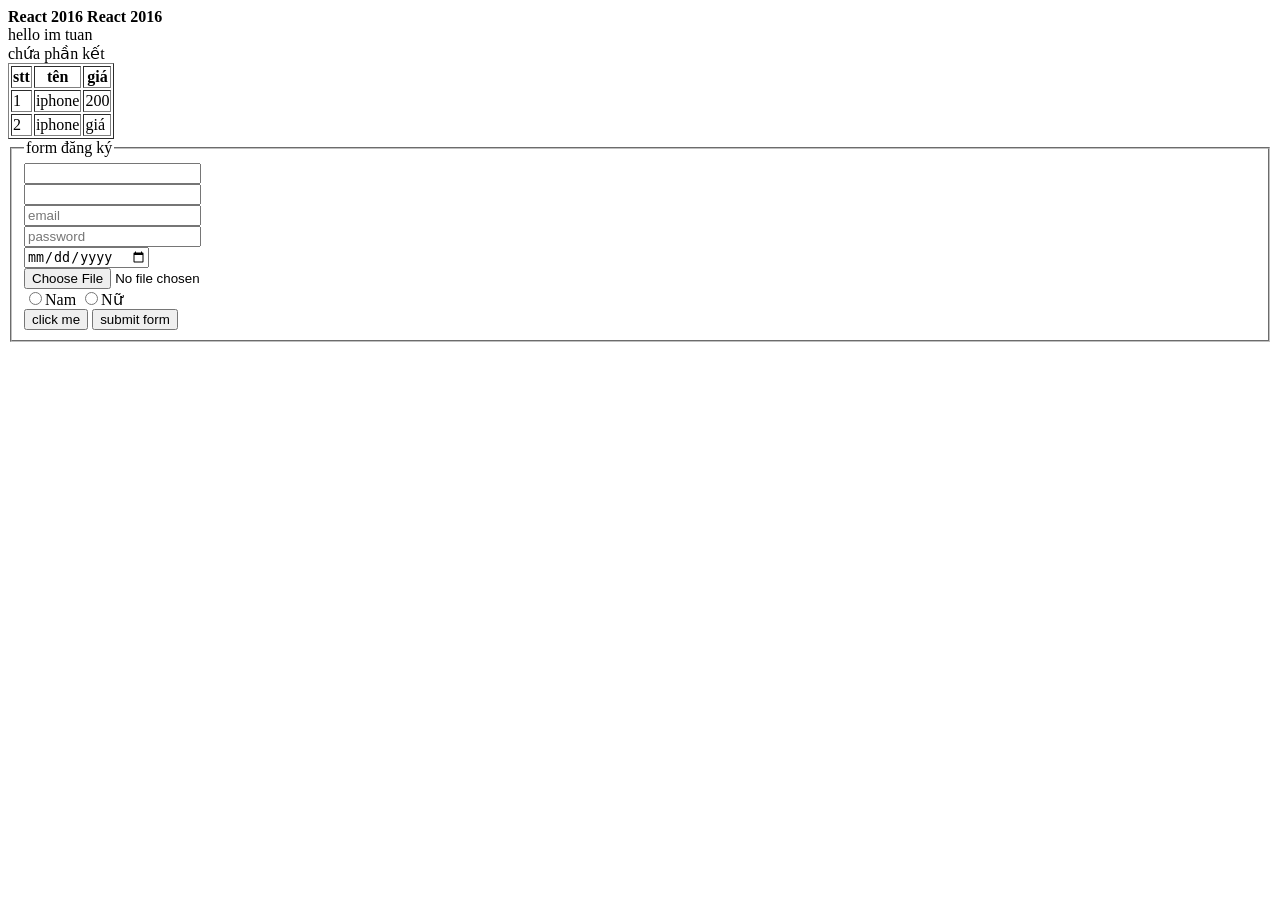
<file: batuan/index.html>
<!DOCTYPE html>
<html lang="en">
<head>
    <meta charset="UTF-8">
    <meta http-equiv="X-UA-Compatible" content="IE=edge">
    <meta name="viewport" content="width=device-width, initial-scale=1.0">
    <title>Document</title>
</head>
<body>
    <!-- bieur diễn tiêu đề -->
    <!-- một số thẻ định dạng văn bản -->
    <b>React 2016</b>
    <strong>React 2016</strong>
    
    <section>hello im tuan</section>
    <!-- liên kết với trang -->

    <!--  -->
    <table border="1px solid black">
        <thead>
            <tr>
                <th>stt</th>
                <th>tên</th>
                <th>giá</th>
            </tr>
        </thead>
        <tbody>
            <tr>
                <td>1</td>
                <td>iphone</td>
                <td>200</td>
            </tr>
            <tr>
                <td>2</td>
                <td>iphone</td>
                <td>giá</td>
            </tr>
        </tbody>
        <tfoot>
            chứa phần kết 
        </tfoot>
    </table>
    <!-- các thẻ liên quan đến form -->
    <fieldset>
        <legend>
            form đăng ký
        </legend>
        <form action="">
            <input type="text"><br>
            <input type="number"><br>
            <input type="email" name="" id="" placeholder="email"><br>
            <input type="password" placeholder="password"><br>
            <input type="date" name="" id=""><br>
            <input type="file" name="" id=""><br>
            <input type="radio" name="gender" id="" value="nam" label="nam">Nam
            <input type="radio" name="gender" id="" value="nu" label="nu">Nữ <br>
            <input type="button" value="click me">
            <input type="submit" value="submit form">
        </form>
    </fieldset>
    
</body>
</html>
</file>
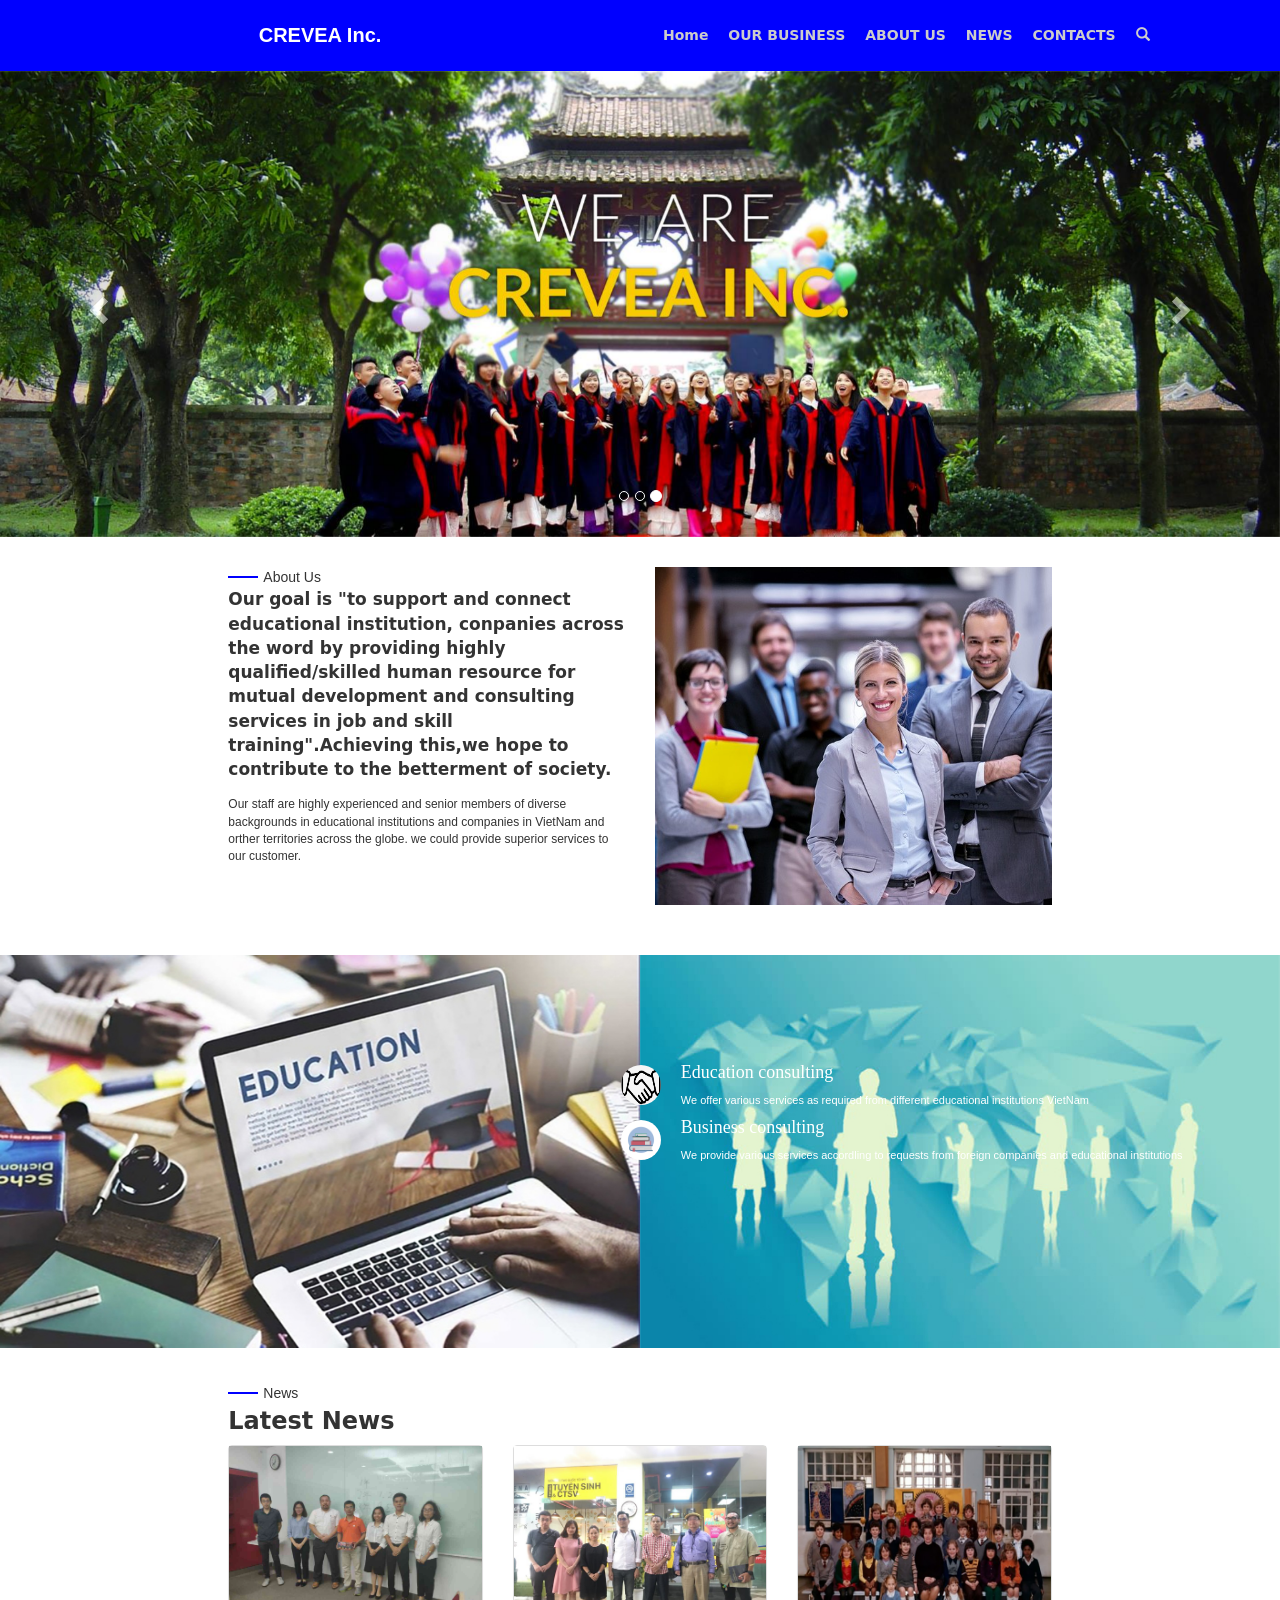
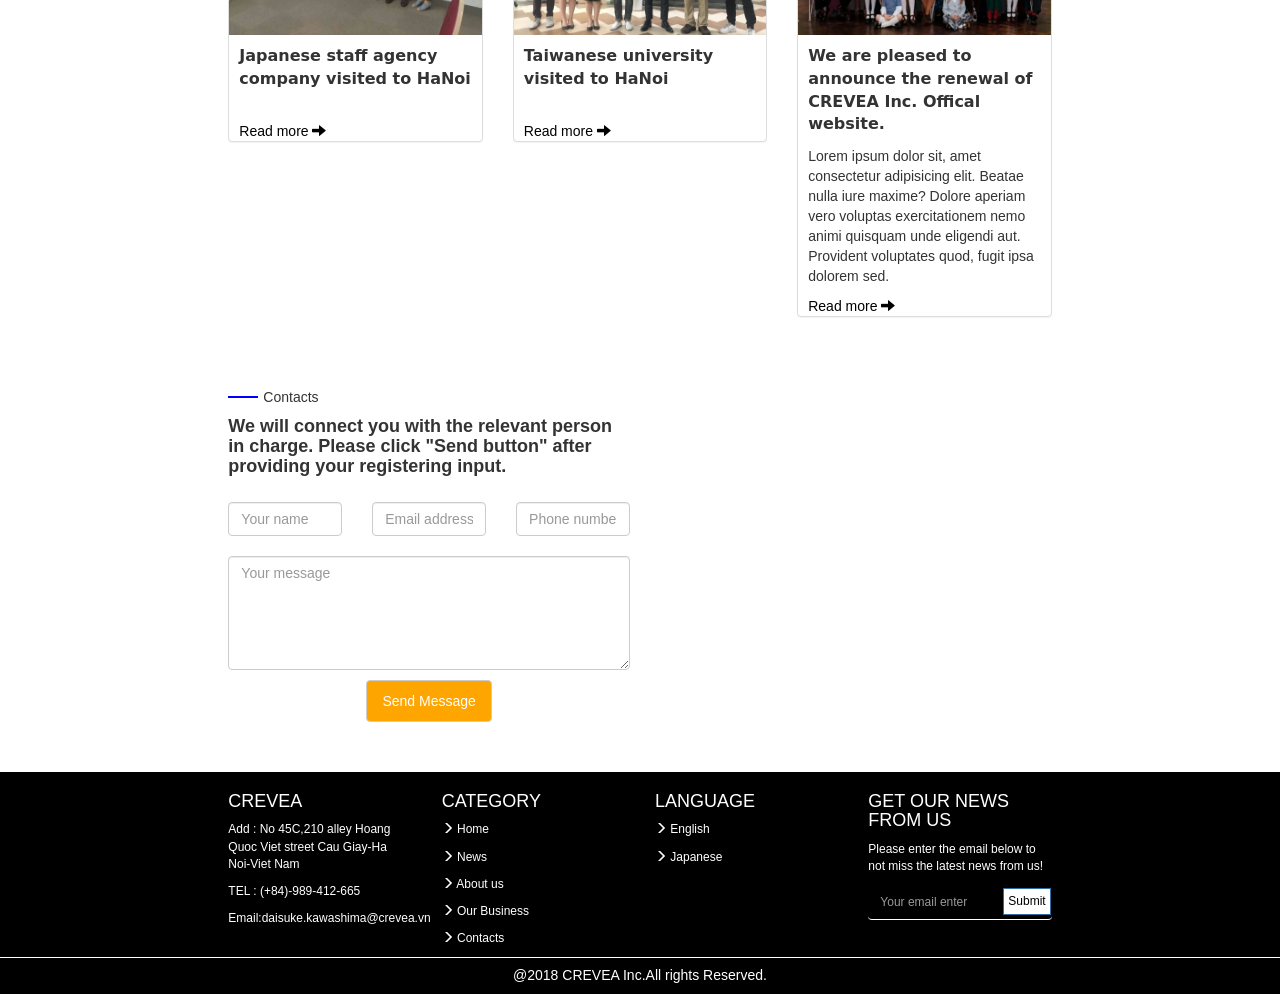
<file: ThanhNam/index.html>
<!DOCTYPE html>
<html lang="">

<head>
    <meta charset="utf-8">
    <meta http-equiv="X-UA-Compatible" content="IE=edge">
    <meta name="viewport" content="width=device-width, initial-scale=1">
    <title>Bai tap giao dien HTML</title>

    <!-- Bootstrap CSS -->
    <link href="https://maxcdn.bootstrapcdn.com/bootstrap/3.3.7/css/bootstrap.min.css" rel="stylesheet">
    <link rel="stylesheet" href="https://cdnjs.cloudflare.com/ajax/libs/font-awesome/4.7.0/css/font-awesome.min.css">
    <link rel="stylesheet" href="css/index.css">
</head>

<body>

    <!--  NAV -->
    <nav class="col-xs-12 col-sm-12 col-md-12 col-lg-12 menu">
        <div class="row">
            <div class="col-xs-12 col-sm-4 col-md-6 col-lg-6 logo">
                <strong>
                    CREVEA Inc.
                </strong>
            </div>

            <div class="col-xs-12 col-sm-8 col-md-6 col-lg-6">
                <div id="toggle-menu">
                    <a href="javascript:void(0);" onclick="myFunction()"><i class="glyphicon glyphicon-align-justify"></i></a>
                </div>
                <div id="main-menu">
                    <ul>
                        <li><a href="">Home</a></li>
                        <li><a href="">OUR BUSINESS</a></li>
                        <li><a href="">ABOUT US</a></li>
                        <li><a href="">NEWS</a></li>
                        <li><a href="">CONTACTS</a></li>
                        <li><a href="" class="sreach"><i class="glyphicon glyphicon-search"></i></a></li>
                    </ul>
                </div>
            </div>
        </div>
        <div class="logo-mobile">
            <strong>
                CREVEA Inc.
            </strong>
        </div>
        <div class="sreach-mobile">
            <a href=""><i class="glyphicon glyphicon-search"></i></a>
        </div>
    </nav>

    <!--  BANNER -->

    <div class="col-xs-12 col-sm-12 col-md-12 col-lg-12 custom-banner">
        <div class="row">
            <div id="carousel-id" class="carousel slide" data-ride="carousel">
                <ol class="carousel-indicators">
                    <li data-target="#carousel-id" data-slide-to="0" class=""></li>
                    <li data-target="#carousel-id" data-slide-to="1" class=""></li>
                    <li data-target="#carousel-id" data-slide-to="2" class="active"></li>
                </ol>
                <div class="carousel-inner">
                    <div class="item">
                        <img src="image/students.jpg" alt="First slide"
                            src="[data-uri]">

                    </div>
                    <div class="item">
                        <img src="image/students.jpg" alt="Second slide"
                            src="[data-uri]">

                    </div>
                    <div class="item active">
                        <img src="image/students.jpg" alt="Third slide"
                            src="[data-uri]">
                    </div>
                </div>
                <a class="left carousel-control" href="#carousel-id" data-slide="prev"><span
                        class="glyphicon glyphicon-chevron-left"></span></a>
                <a class="right carousel-control" href="#carousel-id" data-slide="next"><span
                        class="glyphicon glyphicon-chevron-right"></span></a>
            </div>
        </div>
    </div>


    <!--  ABOUT US -->

    <div class="col-xs-12 col-sm-12 col-md-12 col-lg-12">
        <div class="row">

            <div class="col-xs-2 col-sm-2 col-md-2 col-lg-2">
                <div class="row">

                </div>
            </div>

            <div class="col-xs-8 col-sm-8 col-md-8 col-lg-8 content-about-us">
                <div class="row">

                    <div class="col-xs-12 col-sm-12 col-md-6 col-lg-6 content-about-us-left">
                        <div class="title">
                            <div class="title-gach-ngang">

                            </div>
                            <div class="title-content">
                                About Us
                            </div>
                        </div>
                        <strong>
                            Our goal is "to support and connect educational institution, conpanies across the word by
                            providing highly qualified/skilled human resource for mutual development and consulting
                            services in job and skill training".Achieving this,we hope to contribute to the betterment
                            of society.
                        </strong>
                        <p>
                            Our staff are highly experienced and senior members of diverse backgrounds in educational
                            institutions and companies in VietNam and orther territories across the globe. we could
                            provide superior services to our customer.
                        </p>
                    </div>

                    <div class="col-xs-12 col-sm-12 col-md-6 col-lg-6 content-about-us-right">

                        <img src="image/Business.JPG" class="img-responsive" alt="Image">

                    </div>

                </div>
            </div>

            <div class="col-xs-2 col-sm-2 col-md-2 col-lg-2">
                <div class="row">

                </div>
            </div>

        </div>
    </div>

    <!--  BUSINESS -->

    <div class="col-xs-12 col-sm-12 col-md-12 col-lg-12 content-our-business">
        <div class="row">

            <div class="col-xs-12 col-sm-12 col-md-6 col-lg-6 content-our-business-main">
                <div class="row">
                    <img src="image/Education2.jpg" class="img-responsive" alt="Image">
                </div>
            </div>

            <div class="col-xs-12 col-sm-12 col-md-6 col-lg-6 content-our-business-main">
                <div class="row">
                    <img src="image/Communication.jpg" class="img-responsive" alt="Image">
                </div>
            </div>
            <div class="content-our-business-position">
                <div class="content-our-business-position-son">
                    <img src="image/Handshake.jpg" class="img-responsive" alt="Image">
                    <div class="content-our-business-position-son-1">
                        <h4>Education consulting</h4>
                        <p>
                            We offer various services as required from different educational institutions VietNam
                        </p>
                    </div>
                </div>
                <div class="content-our-business-position-son2">
                    <img src="image/Books.png" class="img-responsive" alt="Image">
                    <div class="content-our-business-position-son2-1">
                        <h4> Business consulting</h4>
                        <p>
                            We provide various services accordling to requests from foreign companies and educational
                            institutions
                        </p>
                    </div>
                </div>
            </div>
        </div>
    </div>

    <!--  NEWS -->

    <div class="col-xs-12 col-sm-12 col-md-12 col-lg-12 content-news">
        <div class="row">

            <div class="col-xs-0 col-sm-2 col-md-2 col-lg-2">
                <div class="row">

                </div>
            </div>

            <div class="col-xs-12 col-sm-8 col-md-8 col-lg-8">
                <div class="row">

                    <div class="col-xs-12 col-sm-12 col-md-12 col-lg-12">
                        <div class="title">
                            <div class="title-gach-ngang">

                            </div>
                            <div class="title-content">
                                News
                            </div>
                        </div>
                        <h3>
                            Latest News
                        </h3>
                    </div>

                    <div class="col-xs-12 col-sm-4 col-md-4 col-lg-4 content-latest-news">

                        <div class="panel panel-default">
                            <div class="panel-body">
                                <img src="image/News 2.jpg" class="img-responsive" alt="Image">
                                <strong>
                                    Japanese staff agency company visited to HaNoi
                                </strong>
                                <br>
                                <a href="#">Read more <i class="glyphicon glyphicon-arrow-right"></i></a>
                            </div>
                        </div>

                    </div>

                    <div class="col-xs-12 col-sm-4 col-md-4 col-lg-4 content-latest-news">

                        <div class="panel panel-default">
                            <div class="panel-body">
                                <img src="image/News 1.jpg" class="img-responsive" alt="Image">
                                <strong>
                                    Taiwanese university visited to HaNoi
                                </strong>
                                <br>
                                <a href="#">Read more <i class="glyphicon glyphicon-arrow-right"></i></a>
                            </div>
                        </div>

                    </div>

                    <div class="col-xs-12 col-sm-4 col-md-4 col-lg-4 content-latest-news">

                        <div class="panel panel-default">
                            <div class="panel-body">
                                <img src="image/Class.jpg" class="img-responsive" alt="Image">
                                <strong>
                                    We are pleased to announce the renewal of CREVEA Inc. Offical website.
                                </strong>
                                <p>
                                    Lorem ipsum dolor sit, amet consectetur adipisicing elit. Beatae nulla iure maxime?
                                    Dolore
                                    aperiam vero voluptas exercitationem nemo animi quisquam unde eligendi aut.
                                    Provident
                                    voluptates quod, fugit ipsa dolorem sed.
                                </p>
                                <a href="#">Read more <i class="glyphicon glyphicon-arrow-right"></i></a>
                            </div>
                        </div>

                    </div>

                </div>
            </div>

            <div class="col-xs-0 col-sm-2 col-md-2 col-lg-2">
                <div class="row">

                </div>
            </div>

        </div>
    </div>

    <!--  CONTACTS -->

    <div class="col-xs-12 col-sm-12 col-md-12 col-lg-12 contacts">
        <div class="row">

            <div class="col-xs-0 col-sm-2 col-md-2 col-lg-2">

            </div>

            <div class="col-xs-12 col-sm-8 col-md-8 col-lg-8">

                <div class="col-xs-12 col-sm-6 col-md-6 col-lg-6">
                    <div class="row contacts-left">
                        <div class="title">
                            <div class="title-gach-ngang">

                            </div>
                            <div class="title-content">
                                Contacts
                            </div>
                        </div>
                        <h4>
                            We will connect you with the relevant person in charge. Please click "Send button" after
                            providing your registering input.
                        </h4>
                        <div class="row">

                            <div class="col-xs-12 col-sm-12 col-md-12 col-lg-4">
                                <input type="text" name="" id="input" class="form-control" value="" required="required"
                                    pattern="" title="" placeholder="Your name">
                            </div>
                            <div class="col-xs-12 col-sm-12 col-md-12 col-lg-4">
                                <input type="email" name="" id="input" class="form-control" value="" required="required"
                                    pattern="" title="" placeholder="Email address">
                            </div>
                            <div class="col-xs-12 col-sm-12 col-md-12 col-lg-4">
                                <input type="text" name="" id="input" class="form-control" value="" required="required"
                                    pattern="" title="" placeholder="Phone number">
                            </div>


                            <div class="col-xs-12 col-sm-12 col-md-12 col-lg-12">

                                <textarea name="" id="input" class="form-control" rows="5" required="required"
                                    placeholder="Your message"></textarea>

                            </div>

                            <div class="col-xs-12 col-sm-12 col-md-12 col-lg-12 contacts-button">

                                <button type="submit" class="btn btn-default">Send Message</button>

                            </div>
                        </div>
                    </div>
                </div>

                <div class="col-xs-12 col-sm-6 col-md-6 col-lg-6">
                    <div class="row  contacts-right">
                        <iframe
                            src="https://www.google.com/maps/embed?pb=!1m14!1m12!1m3!1d3729.2647241521563!2d106.55391581440385!3d20.821014000214895!2m3!1f0!2f0!3f0!3m2!1i1024!2i768!4f13.1!5e0!3m2!1svi!2s!4v1627020361471!5m2!1svi!2s"
                            width="100%" style="border:0;" allowfullscreen="" loading="lazy">
                        </iframe>
                    </div>
                </div>

            </div>

            <div class="col-xs-0 col-sm-2 col-md-2 col-lg-2">

            </div>

        </div>
    </div>

    <!--  FOOOTER -->

    <footer class="col-xs-12 col-sm-12 col-md-12 col-lg-12">
        <div class="row">

            <div class="col-xs-0 col-sm-2 col-md-2 col-lg-2">

            </div>

            <div class="col-xs-12 col-sm-8 col-md-8 col-lg-8 top-footer">
                <div class="row">

                    <div class="col-xs-12 col-sm-12 col-md-12 col-lg-3">
                        <h4>
                            Crevea
                        </h4>
                        <ul>
                            <li>
                                Add : No 45C,210 alley Hoang Quoc Viet street Cau Giay-Ha Noi-Viet Nam
                            </li>
                            <li>
                                TEL : (+84)-989-412-665
                            </li>
                            <li>
                                Email:daisuke.kawashima@crevea.vn
                            </li>
                        </ul>
                    </div>
                    <div class="col-xs-12 col-sm-12 col-md-12 col-lg-3">
                        <h4>
                            Category
                        </h4>
                        <ul>
                            <li><a href=""><i class="glyphicon glyphicon-menu-right"></i> Home</a></li>
                            <li><a href=""><i class="glyphicon glyphicon-menu-right"></i> News</a></li>
                            <li><a href=""><i class="glyphicon glyphicon-menu-right"></i> About us</a></li>
                            <li><a href=""><i class="glyphicon glyphicon-menu-right"></i> Our Business</a></li>
                            <li><a href=""><i class="glyphicon glyphicon-menu-right"></i> Contacts</a></li>
                        </ul>
                    </div>
                    <div class="col-xs-12 col-sm-12 col-md-12 col-lg-3">
                        <h4>
                            Language
                        </h4>
                        <ul>
                            <li><a href=""><i class="glyphicon glyphicon-menu-right"></i> English</a></li>
                            <li><a href=""><i class="glyphicon glyphicon-menu-right"></i> Japanese</a></li>
                        </ul>
                    </div>
                    <div class="col-xs-12 col-sm-12 col-md-12 col-lg-3">
                        <h4>
                            Get our news from us
                        </h4>
                        <p>
                            Please enter the email below to not miss the latest news from us!
                        </p>
                        <div class="footer-contact-email">
                            <input type="email" name="" id="input" class="form-control" value="" required="required"
                            title="" placeholder="Your email enter">
                            
                            <button type="submit" class="btn btn-primary">Submit</button>
                            
                        </div>
                    </div>

                </div>
            </div>

            <div class="col-xs-0 col-sm-2 col-md-2 col-lg-2">

            </div>


        </div>

        <div class="row">

            <div class="col-xs-12 col-sm-12 col-md-12 col-lg-12 align-footer">

            </div>

        </div>

        <div class="col-xs-12 col-sm-12 col-md-12 col-lg-12 latest-footer">
            <h5>
                @2018 CREVEA Inc.All rights Reserved.
            </h5>
        </div>


    </footer>
    

    <script>
        function myFunction() {
          var x = document.getElementById("main-menu");
          if (x.style.display === "block") {
            x.style.display = "none";
          } else {
            x.style.display = "block";
          }
        }
    </script>
    <!-- jQuery -->
    <script src="https://ajax.googleapis.com/ajax/libs/jquery/1.12.4/jquery.min.js"></script>
    <!-- Bootstrap JavaScript -->
    <script src="https://maxcdn.bootstrapcdn.com/bootstrap/3.3.7/js/bootstrap.min.js"></script>


</body>

</html>
</file>
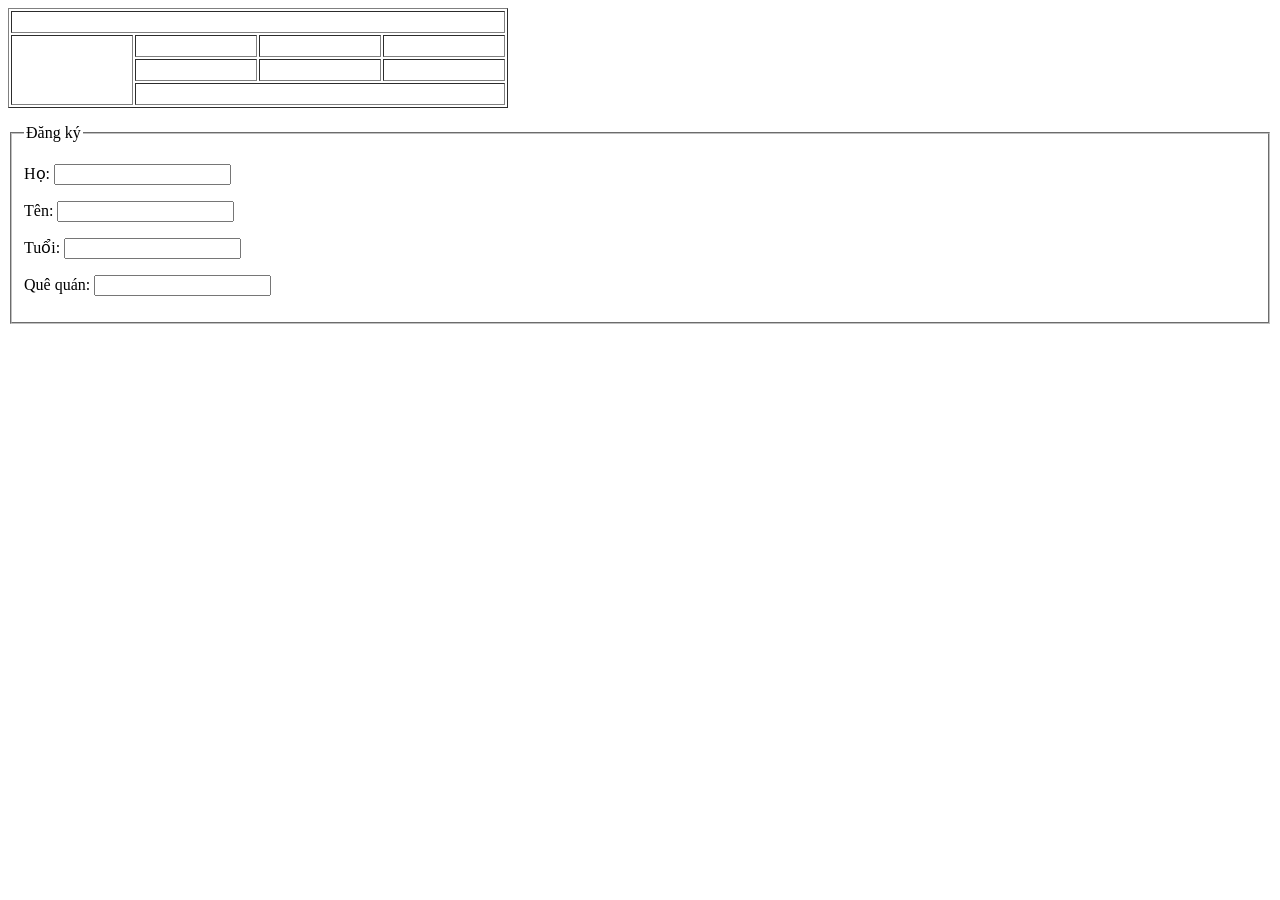
<file: dang-nguyen/12-07-2021/index.html>
<!DOCTYPE html>
<html lang="en">
<head>
    <meta charset="UTF-8">
    <meta http-equiv="X-UA-Compatible" content="IE=edge">
    <meta name="viewport" content="width=device-width, initial-scale=1.0">
    <title>React2016</title>
</head>
<body>
    <table border="1" width="500px" height="100px" >
        <tr>
            <td colspan="4"></td>
        </tr>        
        <tr>
            <td rowspan="3"></td>
            <td></td>
            <td></td>
            <td></td>                        
        </tr>
        <tr>
            <td></td>
            <td></td>
            <td></td>               
        </tr>
        <tr>
             <td colspan="3"></td>                              
        </tr>       
     
    </table>
    <p></p>
    <fieldset >
        <legend>Đăng ký</legend>
        <form>
            <p>Họ: <input type="text" name="ho"></p>
            <p>Tên: <input type="text" name="ten"></p>
            <p>Tuổi: <input type="number" name="tuoi"></p>
            <p>Quê quán: <input type="text" name="quequan"></p> 
        </form>           
    </fieldset>
</body>
</html>
</file>
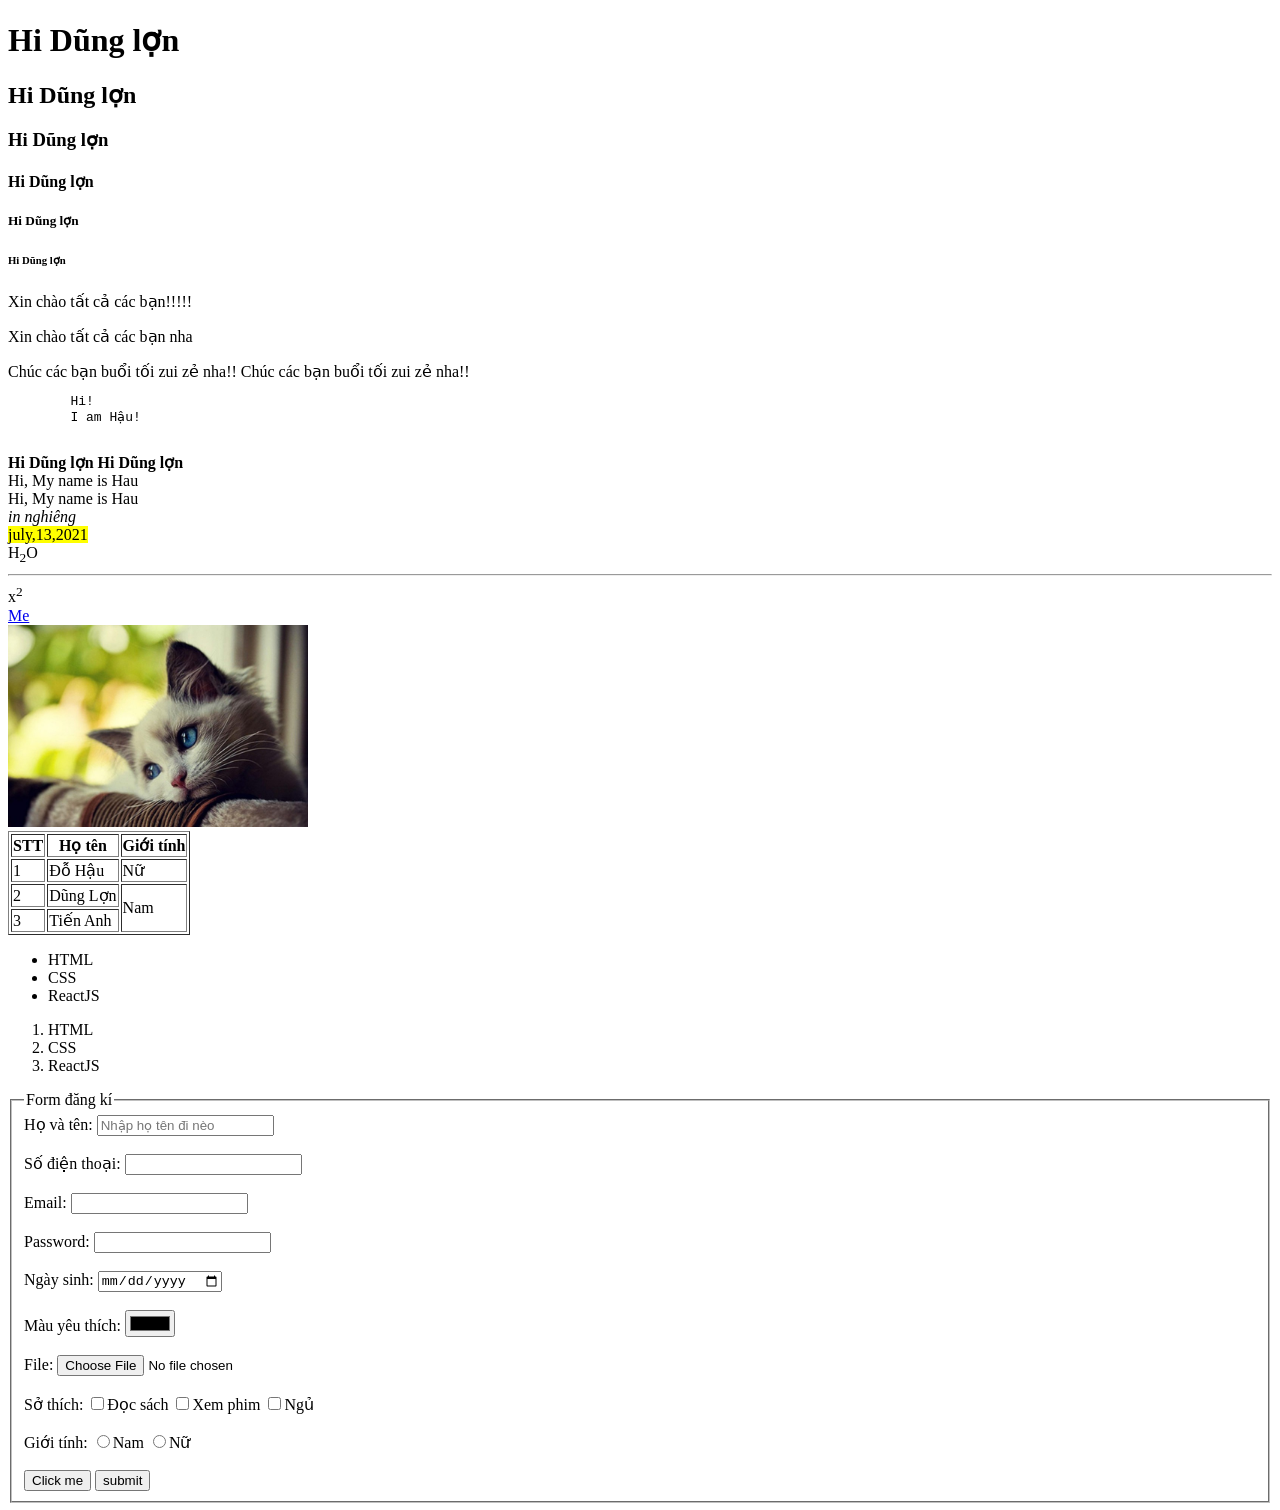
<file: do-hau/13-07-2021/index.html>
<!DOCTYPE html>
<html lang="en">
<head>
    <meta charset="UTF-8">
    <meta http-equiv="X-UA-Compatible" content="IE=edge">
    <meta name="viewport" content="width=device-width, initial-scale=1.0">
    <title>13-07-2021</title>
</head>
<body>
    <!-- biểu diễn tiêu đề: Hỗ trợ cho SEO -->
        <h1>Hi Dũng lợn</h1>
        <h2>Hi Dũng lợn</h2>
        <h3>Hi Dũng lợn</h3>
        <h4>Hi Dũng lợn</h4>
        <h5>Hi Dũng lợn</h5>
        <h6>Hi Dũng lợn</h6>

    <!-- các thẻ về văn bản -->
    
    <p>Xin chào tất cả các bạn!!!!!</p> <p>Xin chào tất cả các bạn nha</p>
    <span>Chúc các bạn buổi tối zui zẻ nha!!</span> <span>Chúc các bạn buổi tối zui zẻ nha!!</span>

    <pre>
        Hi!
        I am Hậu!
    </pre>

    <!-- Một số thẻ định dạng văn bản -->

        <b>Hi Dũng lợn</b>

        <strong>Hi Dũng lợn</strong> <!--ưu tiên -->

        <section>Hi, My name is Hau</section>
        <div>Hi, My name is Hau</div>   <!--ưu tiên -->

        <i>in nghiêng</i>
        <br>
        <mark>july,13,2021</mark>
        <br>
        H<sub>2</sub>O
        <hr>
        x<sup>2</sup>

    <!-- Liên kêt với trang -->

        <link rel="stylesheet" href="https://www.facebook.com/profile.php?id=100013370045921">
        <br>
        <a href="https://www.facebook.com/profile.php?id=100013370045921">Me</a>
        <br><img src="./meo.jpg" alt="Cat" width="300px" height="">
    
    <!-- Bảng -->
        <table>
            <thead></thead> <!--chứa tiêu đề cột-->
            <tbody></tbody> <!--Chứa nội dung-->
            <!-- <tfoot></tfoot> chứa kết quả -->
        </table>
        <table border="1">
            <tr>
                <th>STT</th>
                <th>Họ tên</th>
                <th>Giới tính</th>
            </tr>
            <tr>
                <td>1</td>
                <td>Đỗ Hậu</td>
                <td>Nữ</td>
            </tr>
            <tr>
                <td>2</td>
                <td>Dũng Lợn</td>
                <td rowspan="2">Nam</td>
            </tr>
            <tr>
                <td>3</td>
                <td>Tiến Anh</td>
            </tr>
        </table>
    <!--Các thẻ hiển thị list-->
        <ul>
            <li>HTML</li>
            <li>CSS</li>
            <li>ReactJS</li>
        </ul>

        <ol>
            <li>HTML</li>
            <li>CSS</li>
            <li>ReactJS</li>
        </ol>
    <!--Các thẻ liên quan đến form-->
         
         <fieldset>
             <legend>Form đăng kí</legend>
         
         <form action="">
             <label>Họ và tên: </label><input type="text" placeholder="Nhập họ tên đi nèo">
             <br><br>
             <label>Số điện thoại: </label><input type="number">
             <br><br>
             <label>Email: </label><input type="email">
             <br><br>
             <label>Password: </label><input type="password">
             <br><br>
             <label>Ngày sinh: </label><input type="date">
             <br><br>
             <label>Màu yêu thích: </label><input type="color">
             <br><br>
             <label>File: </label><input type="file">
             <br><br>
             <label>Sở thích: </label>
             <input type="checkbox" value="Đọc sách">Đọc sách
             <input type="checkbox" value="Xem phim">Xem phim
             <input type="checkbox" value="Ngủ">Ngủ
             <br><br>
             <label>Giới tính: </label>
             <input type="radio" name="gender" value="Nam">Nam
             <input type="radio" name="gender" value="Nữ">Nữ
             <br><br>
             <input type="button" value="Click me">
             <input type="submit" value="submit">



         </form>
        </fieldset>


</body>
</html>
</file>
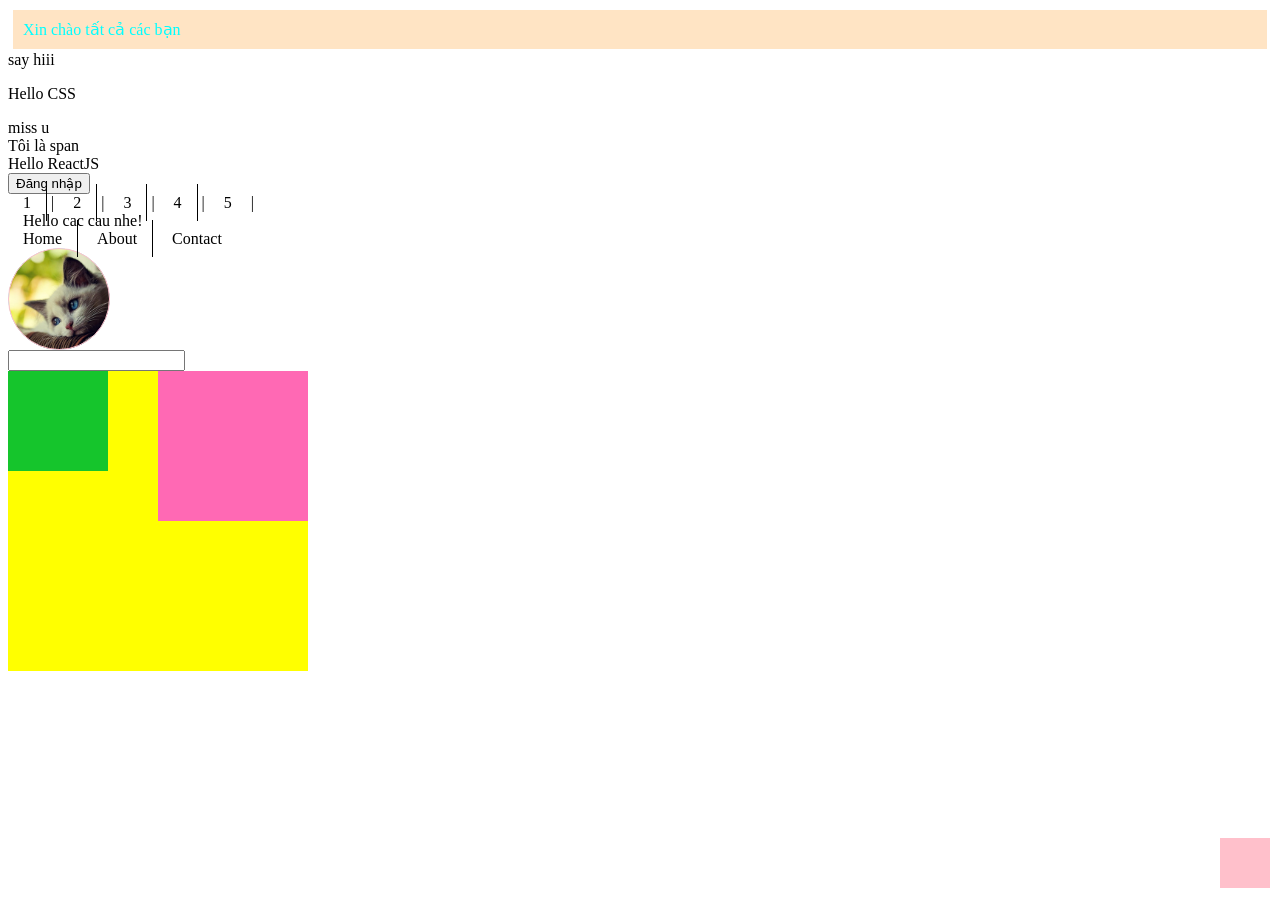
<file: do-hau/18-07-2021/index.html>
<!DOCTYPE html>
<html lang="en">
<head>
    <meta charset="UTF-8">
    <meta http-equiv="X-UA-Compatible" content="IE=edge">
    <meta name="viewport" content="width=device-width, initial-scale=1.0">
    <title>html</title>
    <link rel="stylesheet" href="./index.css">
    
</head>
<body>
    <!--cach 1: dùng thuộc tính của tag html - style inline-->
    <!--cách 2: internal style: viết style trong file html-->
    <!--cách 3: external style: Tạo file css riêng và nhúng vào file html-->

    <p class="custom-color">Xin chào tất cả các bạn</p>

    <section>
        <span class="custom-hover">say hiii</span>
    </section>

    <p>
        <span id="colorOrange">Hello CSS</span>
    </p>

    <div>
        <section>
            <span>miss u</span>
        </section>
    </div>

    <div>
        <span>Tôi là span</span>
        <section>
            <span>Hello ReactJS</span>
        </section>
    </div>
    <button class="custom-focus-button">Đăng nhập</button>
    
    <div class="container">
        <span>1</span> |
        <span>2</span> |
        <span>3</span> |
        <span>4</span> |
        <span>5</span> |
    </div>

    <div class="container">
        <span class="custom-color-sp" id="colorRed">Hello cac cau nhe!</span>
    </div>

    <div class="container">
        <span>Home</span>
        <span>About</span>
        <span>Contact</span>
    </div>

    <div class="custom-avatar">
        <!-- img here -->
    </div>
    <input type="text" class="custom-" id="" >

    <div class="custom-position">
       <div class="item-1"></div>
       <div class="item-2"></div>

    </div>

    <div class="customFixed">
        
     </div>


     <div class="custom-animation">
         
     </div>

</body>
</html>
</file>
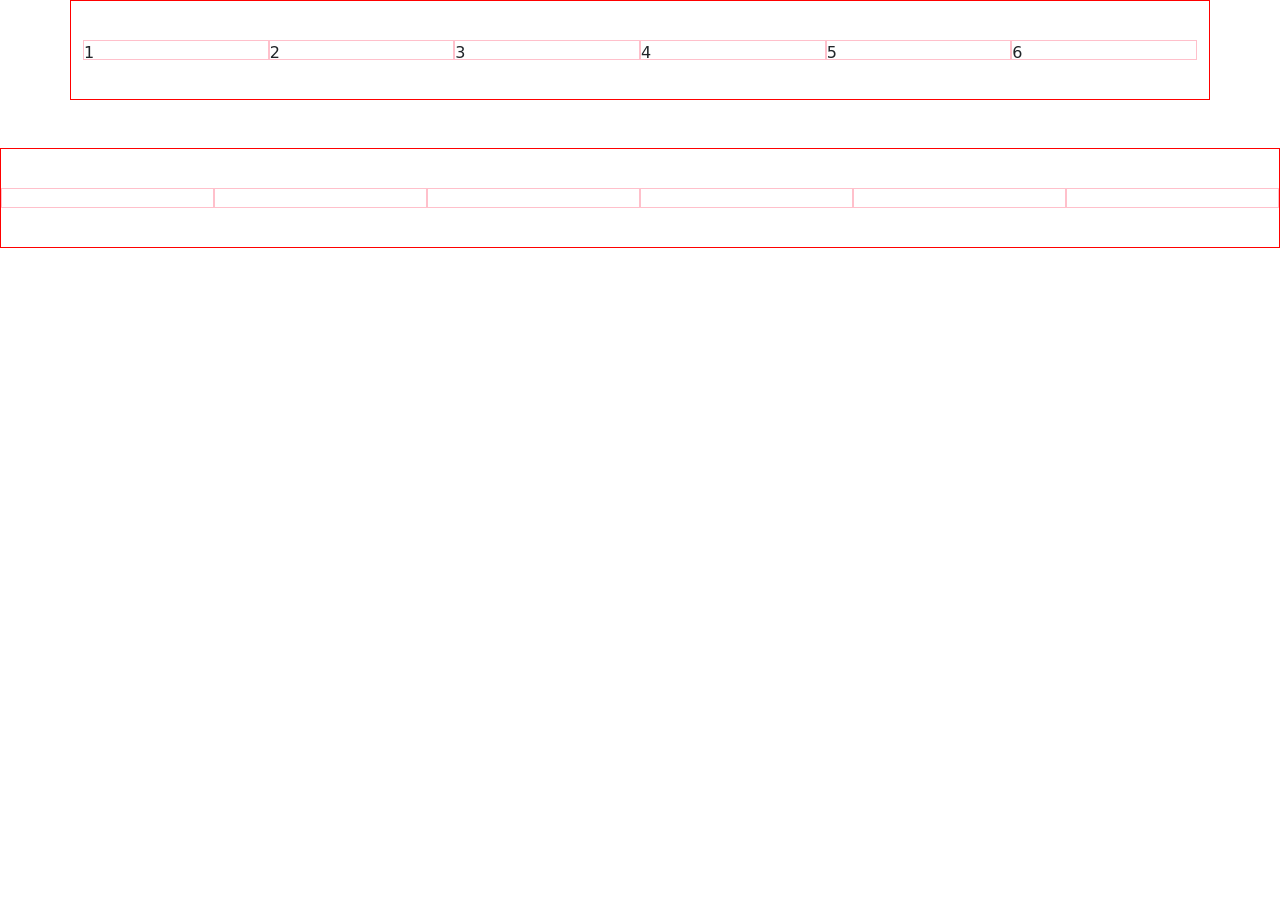
<file: do-hau/19-07-2021/index.html>
<!DOCTYPE html>
<html lang="en">
<head>
    <meta charset="UTF-8">
    <meta http-equiv="X-UA-Compatible" content="IE=edge">
    <meta name="viewport" content="width=device-width, initial-scale=1.0">
    <title>Document</title>
    <link href="https://cdn.jsdelivr.net/npm/bootstrap@5.0.2/dist/css/bootstrap.min.css" rel="stylesheet" integrity="sha384-EVSTQN3/azprG1Anm3QDgpJLIm9Nao0Yz1ztcQTwFspd3yD65VohhpuuCOmLASjC" crossorigin="anonymous">
    <link rel="stylesheet" href="./index.css">
</head>
<body>
    
    <div class="container">
        <div class="item-1 custom-border-pink">1</div>
        <div class="item-2 custom-border-pink">2</div>
        <div class="item-3 custom-border-pink">3</div>
        <div class="item-4 custom-border-pink">4</div>
        <div class="item-5 custom-border-pink">5</div>
        <div class="item-6 custom-border-pink">6</div>
    
    </div>
    <br><br>
    <div class="container-1">
        <div class="item-1 custom-border-pink"></div>
        <div class="item-2 custom-border-pink"></div>
        <div class="item-3 custom-border-pink"></div>
        <div class="item-4 custom-border-pink"></div>
        <div class="item-5 custom-border-pink"></div>
        <div class="item-6 custom-border-pink"></div>
    
    </div>


    <script src="https://cdn.jsdelivr.net/npm/bootstrap@5.0.2/dist/js/bootstrap.bundle.min.js" integrity="sha384-MrcW6ZMFYlzcLA8Nl+NtUVF0sA7MsXsP1UyJoMp4YLEuNSfAP+JcXn/tWtIaxVXM" crossorigin="anonymous"></script>
    
</body>
</html>
</file>
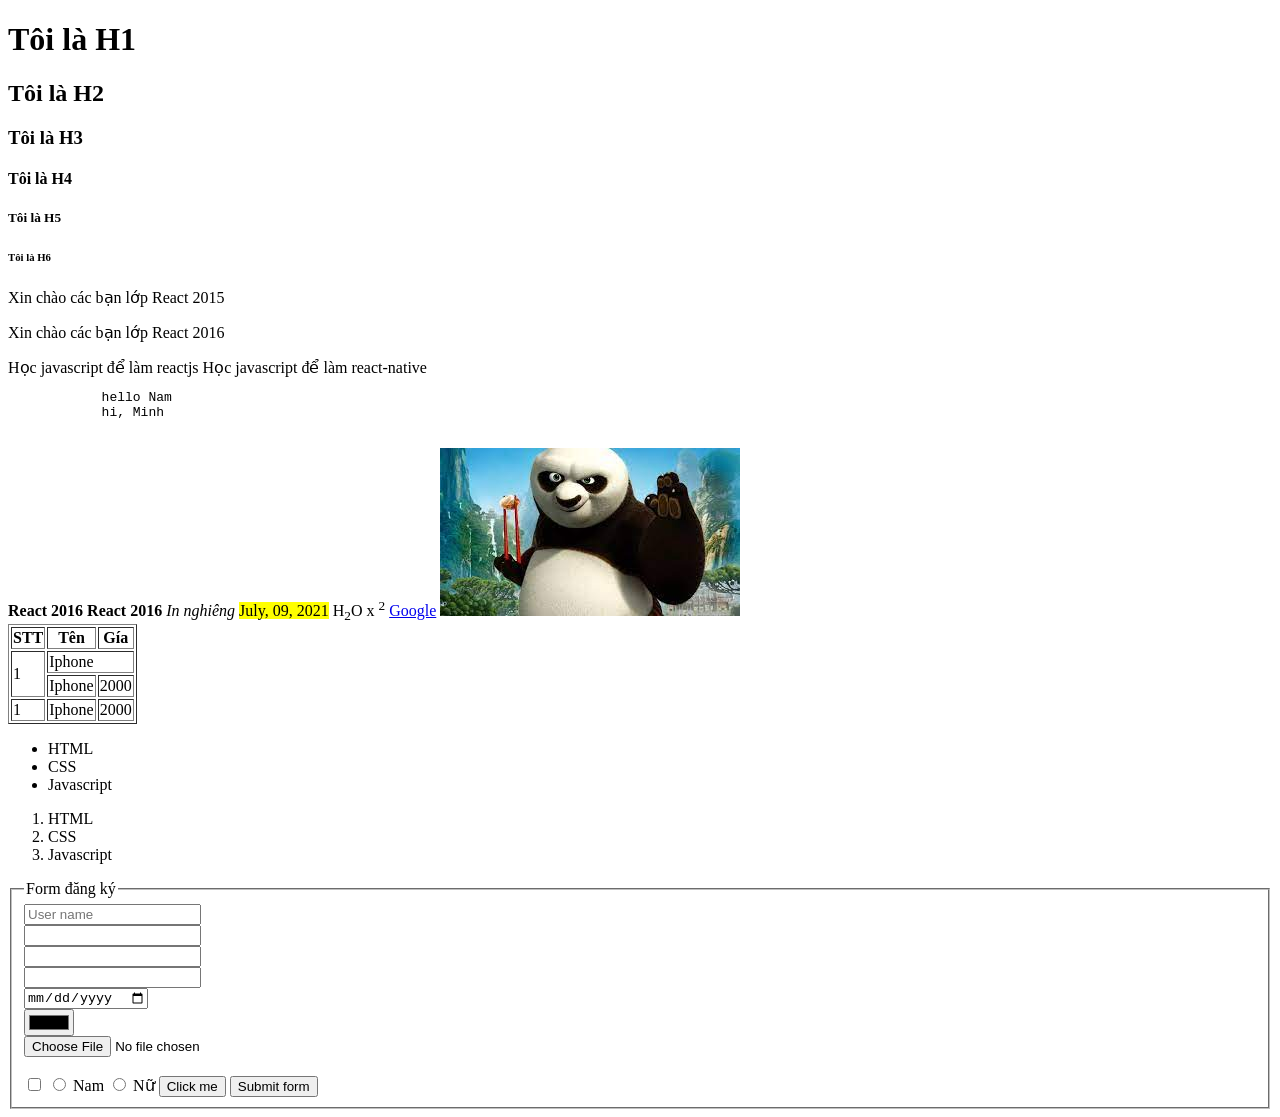
<file: GV-binh/13-07-2021/index.html>
<!DOCTYPE html>
<html lang="en">
<head>
    <meta charset="UTF-8">
    <meta http-equiv="X-UA-Compatible" content="IE=edge">
    <meta name="viewport" content="width=device-width, initial-scale=1.0">
    <title>React 2016</title>

    <link rel="stylesheet" href="">
</head>
<body>

    <!-- Biểu diễn Tiêu đề -->
    <!-- Hỗ trợ tốt cho SEO -->
       <h1>Tôi là H1</h1>
       <h2>Tôi là H2</h2>
       <h3>Tôi là H3</h3>
       <h4>Tôi là H4</h4>
       <h5>Tôi là H5</h5>
       <h6>Tôi là H6</h6>

    <!-- Các thẻ về văn bản -->
        <p>Xin chào các bạn 
        lớp React 2015</p>
        
        <p>Xin chào các bạn lớp React 2016</p>
        <span>Học javascript để làm reactjs</span> <span>Học javascript để làm react-native</span>
        <pre>
            hello Nam
            hi, Minh
        </pre>
    <!-- Một sô thẻ dùng để định dạng văn bản -->
        <b> React 2016</b>
        <strong>React 2016</strong>
        <i>In nghiêng</i>
        <mark>July, 09, 2021</mark>
         H<sub>2</sub>O
         x <sup>2</sup>

    <!-- Liên kết với trang -->
        <a href="https://google.com.vn">Google</a>

    <!-- Các thẻ để trình diễn ảnh -->
    <img src="./panda.jpg" alt="Panda" width="300px" height="">

    <!-- Bảng -->
        <table border="1">
            <thead>
                <tr>
                    <th>STT</th>
                    <th>Tên</th>
                    <th>Gía</th>
                </tr>
            </thead>
            <tbody>
                <tr>
                    <td rowspan="2">1</td>
                    <td colspan="2">Iphone</td>
                </tr>
                <tr>
                    <td>Iphone</td>
                    <td>2000</td>
                </tr>
                <tr>
                    <td>1</td>
                    <td>Iphone</td>
                    <td>2000</td>
                </tr>
            </tbody>
        </table>

        <!-- Các thẻ hiển thị list -->
        <ul>
            <li>HTML</li>
            <li>CSS</li>
            <li>Javascript</li>
        </ul>

        <ol>
            <li>HTML</li>
            <li>CSS</li>
            <li>Javascript</li>
        </ol>

        <!--Các thẻ liên quan đến form -->

        <fieldset>
            <legend>Form đăng ký</legend>
            <form >
                <input type="text" placeholder="User name"> <br>
                <input type="number"> <br>
                <input type="email" > <br>
                <input type="password"> <br>
                <input type="date"> <br>
                <input type="color"> <br>
                <input type="file" > <br>

                <input type="hidden" value=""> <br>

               <input type="checkbox" name="" id="">
               <input type="radio" name="gender" id="" value="Nam" label="Nam" > Nam
               <input type="radio" name="gender" id="" value="Nữ" label="Nữ"> Nữ
               <input type="button" value="Click me">
               <input type="submit" value="Submit form">
            </form>
        </fieldset>
       
</body>
</html>
</file>
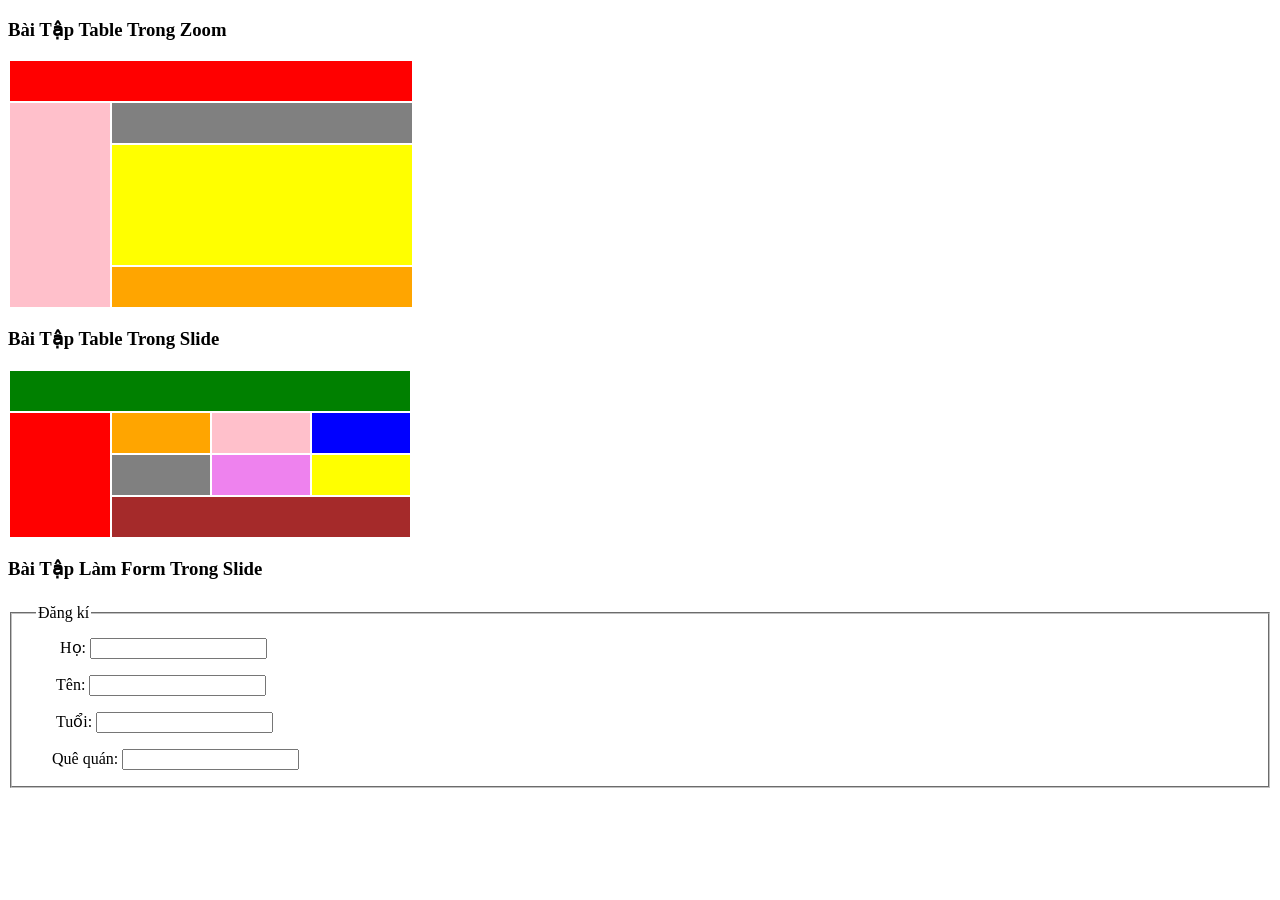
<file: ngoc-sang/homework-tableForm-first/index.html>
<!DOCTYPE html>
<html lang="en">
<head>
  <meta charset="UTF-8">
  <meta http-equiv="X-UA-Compatible" content="IE=edge">
  <meta name="viewport" content="width=device-width, initial-scale=1.0">
  <title>HomeWork Table HTML </title>
</head>
<body>
  <table spacing="0"  cellpadding="0" >
    <h3>Bài Tập Table Trong Zoom </h3>
    <thead>
      <tr>
        <th colspan="2" rowspan="" bgcolor="red" width="400px" height="40px"> </th>
      </tr>
    </thead>
    <tbody>
      <tr>
        <td rowspan="3" bgcolor="pink" width="100px" height="200px"> </td>
        <td bgcolor="grey" width="300px" height="40px"> </td>
      </tr>
      <tr>
        <td bgcolor="yellow" width="300px" height="120px"> </td>
      </tr>
      <tr>
        <td bgcolor="orange" width="300px" height="40px"> </td>
      </tr>
    </tbody>
  </table>
<!-- -------------------------------------------------------------------------------------------- -->
  <table spacing="0" cellpadding="0">
    <h3>Bài Tập Table Trong Slide </h3>
    <thead>
      <tr>
        <th colspan="4" bgcolor="green" width=" 400px" height="40px"> </th>
      </tr>
    </thead>
    <tbody>
      <tr>
        <td rowspan="3" colspan="" bgcolor="red" width="100px" height="120px"></td>
        <td rowspan="" colspan="" bgcolor="orange" width="px" height="40px"></td>
        <td rowspan="" colspan="" bgcolor="pink" width="px" height="40px"></td>
        <td rowspan="" colspan="" bgcolor="blue" width="px" height="40px"></td>
      </tr>
      <tr>
        <td rowspan="" colspan="" bgcolor="gray" width=" px" height="40px"></td>
        <td rowspan="" colspan="" bgcolor="violet" width="px" height="px"></td>
        <td rowspan="" colspan="" bgcolor="yellow" width="px" height="px"></td>
      </tr>
      <tr>
        <td rowspan="" colspan="3" bgcolor="brown" width="px" height="40px"></td>
      </tr>

    </tbody>
  </table>

<!-- -------------------------------------------------------------------------------------------- -->
  <form action="">
    <h3> Bài Tập Làm Form Trong Slide </h3>
    <fieldset style="padding: 8px 24px; margin-top: 24px;">
      <legend>
        Đăng kí
      </legend>
      <div style="padding: 8px 24px;">
        <label for="" > Họ: </label>
        <input type="text"><br>
      </div>
      
      <div style="padding: 8px 20px;">
        <label for="">Tên: </label>
        <input type="text"><br>
      </div>
      
      <div style="padding: 8px 20px;">
        <label for=""> Tuổi: </label>
        <input type="number"><br>
      </div>
      
      <div style="padding: 8px 16px;">
        <label for=""> Quê quán: </label>
        <input type="text"><br>
      </div>
    </fieldset>
  </form>


</body>
</html>
</file>
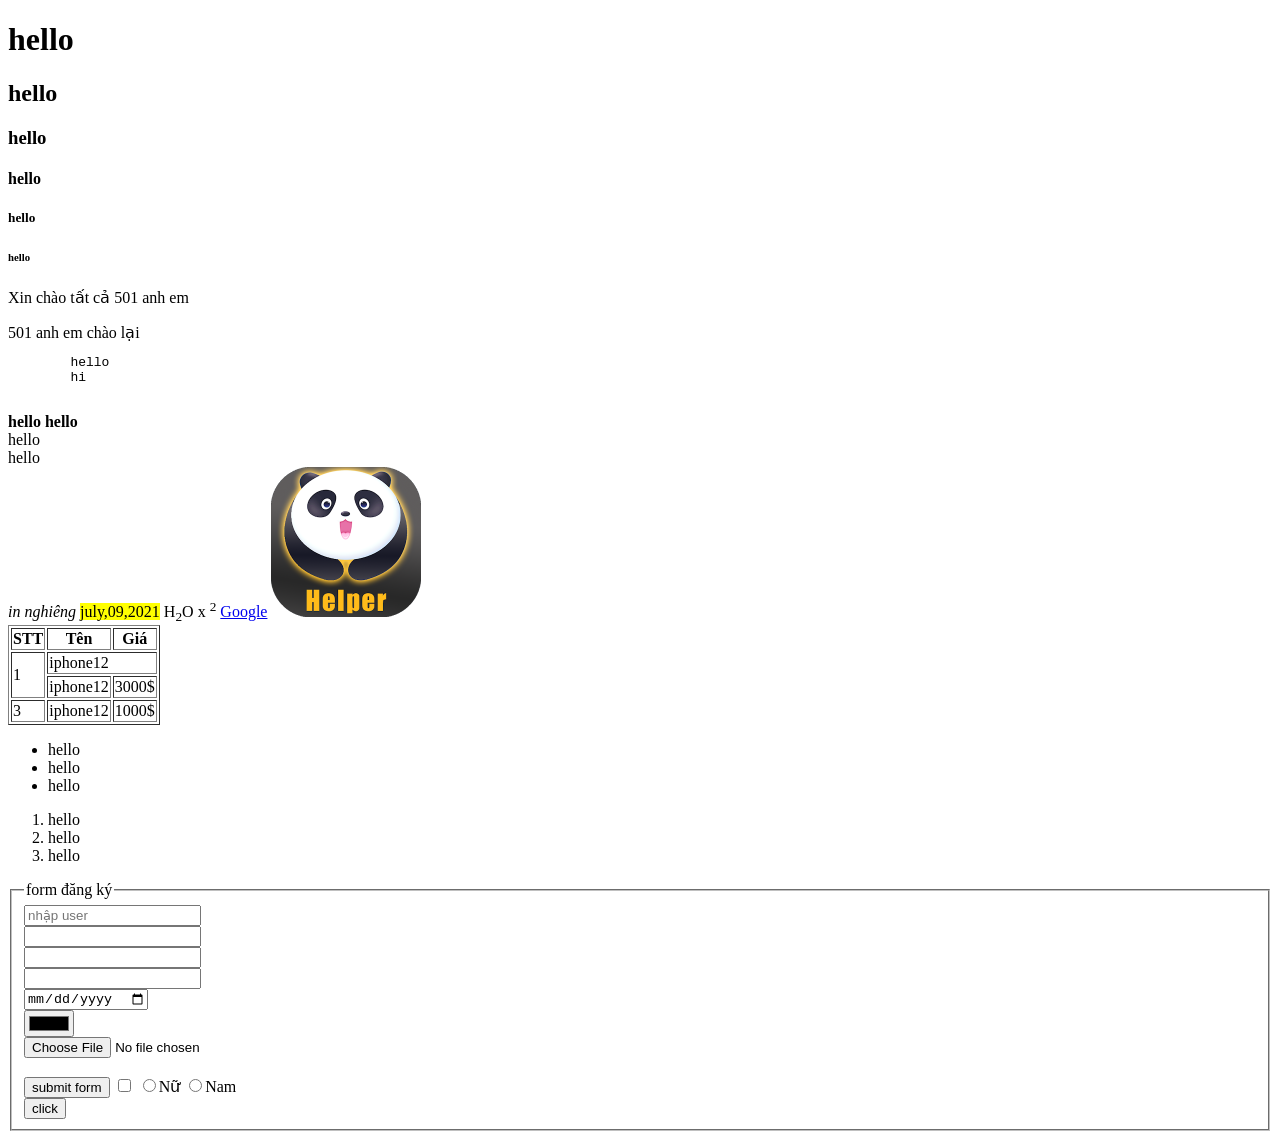
<file: the-dung/13-7-2021/index.html>
<!DOCTYPE html>
<html lang="en">
<head>
    <meta charset="UTF-8">
    <meta http-equiv="X-UA-Compatible" content="IE=edge">
    <meta name="viewport" content="width=device-width, initial-scale=1.0">
    <title>Reactjs2021</title>
</head>
<body>
    <!--Biểu diễn tiêu đề-->
    <!--Hỗ trợ tốt cho SEO-->
    <h1>hello</h1>   
    <h2>hello</h2>   
    <h3>hello</h3>   
    <h4>hello</h4>   
    <h5>hello</h5>   
    <h6>hello</h6>   
    <!--Các thẻ về văn bản-->
    <p>Xin chào tất cả 501 anh em</p>
    <span>501 anh em chào lại</span>
    <pre>
        hello
        hi
    </pre>
    <!--Một số thẻ dùng để định dạng văn bản-->
    <b>hello</b>
    <strong>hello</strong>
    <section>hello</section>
    <div>hello</div>
    <i>in nghiêng</i>
    <mark>july,09,2021</mark>
    H<sub>2</sub>O
    x <sup>2</sup>
    <!--Liên kết với trang-->
    
    <a href="https://google.com.vn">Google</a>
    <!--Các thẻ để trình diễn ảnh-->
    <img src="./panda.jpg" alt="Panda" width="150px" height="150px">
    <!--Bảng-->
    <table border="1">
        <thead>
            <tr>
                <th>STT</th>
                <th>Tên</th>
                <th>Giá</th>
            </tr>
        </thead><!--chứa tiêu đề-->
        <tbody>
            <tr>
                <td rowspan="2">1</td>
                <td colspan="2">iphone12</td>
                
            </tr>
            <tr>
                <td>iphone12</td>
                <td>3000$</td>
            </tr>
            <tr>
                <td>3</td>
                <td>iphone12</td>
                <td>1000$</td>
            </tr>
        </tbody><!--chứa nội dung-->
        <tfoot></tfoot><!--chứa tổng kết quả-->
        <!--Các thẻ hiển thị list-->
    </table>
    <ul>
        <li>hello</li>
        <li>hello</li>
        <li>hello</li>
    </ul>
    <ol>
        <li>hello</li>
        <li>hello</li>
        <li>hello</li>
    </ol>
    <!--Các thẻ liên quan đến form-->
    <fieldset>
        <legend>form đăng ký</legend>
    <form>
        <input type="text" placeholder="nhập user"><br>
        <input type="number"><br>
        <input type="email"><br>
        <input type="password"><br>
        <input type="date"><br>
        <input type="color"><br>
        <input type="file"><br>
        <input type="hidden" value=""><br>
        <input type="submit" value="submit form">
        <input type="checkbox">
        <input type="radio">Nữ
        <input type="radio">Nam
        <br>
        <input type="button" value="click">
    </form>
    </fieldset>
</body>
</html>
</file>
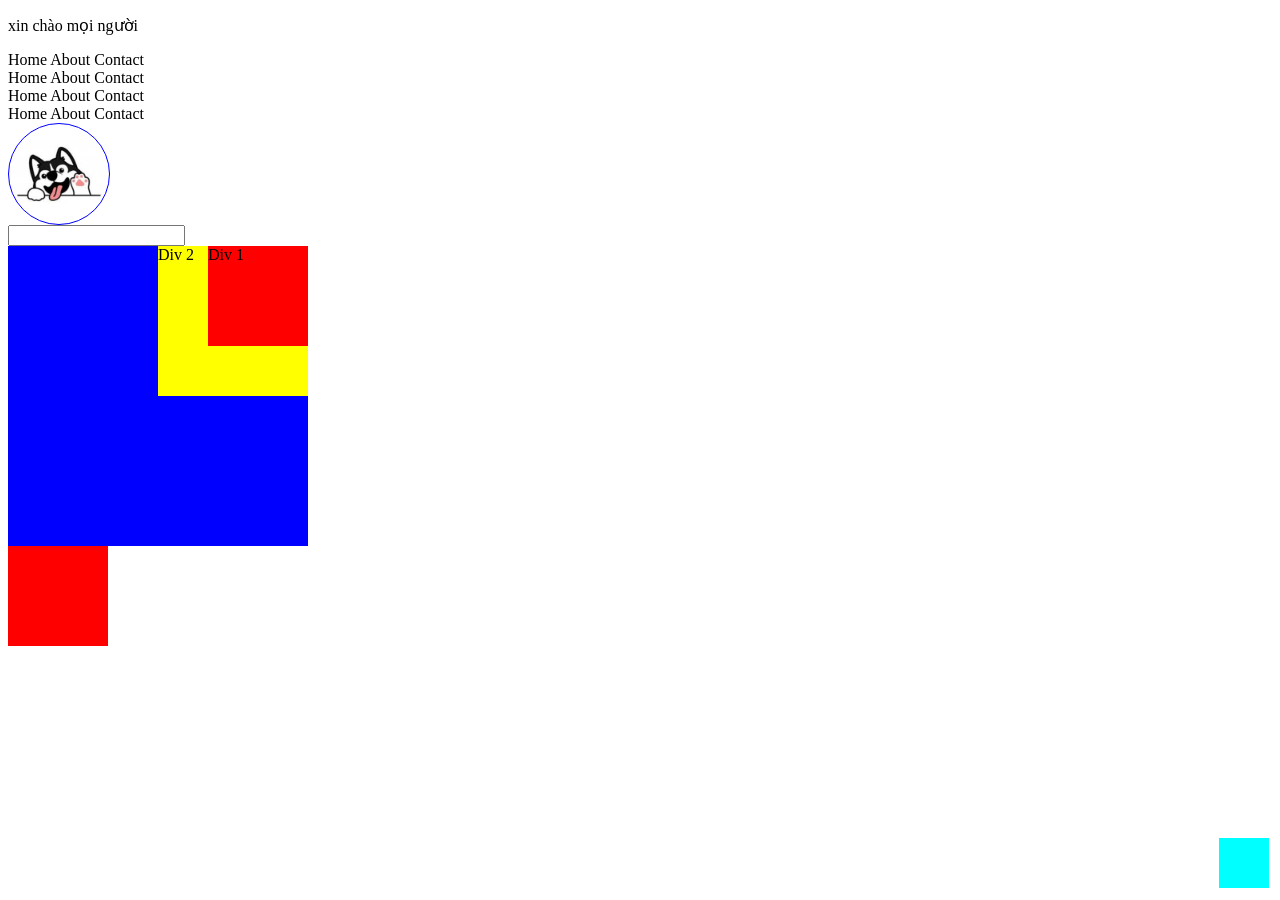
<file: the-dung/18-7-2021/index.html>
<!DOCTYPE html>
<html lang="en">
<head>
    <meta charset="UTF-8">
    <meta http-equiv="X-UA-Compatible" content="IE=edge">
    <meta name="viewport" content="width=device-width, initial-scale=1.0">
    <title>Document</title>
    <link rel="stylesheet" href="./index.css">
    <!-- <style>
        p{
            color: green;
        }
    </style> -->
</head>
<body>
    <!--C1: dùng thuộc tính style cuat tag html - style inline-->
    <!--C2: internal style: viết style trong file html-->
    <!-- C#: external style: tạo ra 1 file css riêng và nhúng nó vào file html-->
    <!-- <div>
    <p class="custom-color-red">Xin chào tất cả các bạn</p>
    <span class="custom-hover">Tôi là span</span>
    <section>
        <span>Hello Java</span>
    </section>
    </div>
    <section>
        <span>Hello ki</span>
    </section>
    <p>
        <span id="colorBlue">Hello</span>
    </p>
    <div>
        <section>
            <span>Hello CSS</span>
        </section>
    </div>
    <button class="background-custom-focus">Đăng Ký</button>
    <div class="container">
        <span>1</span> |
        <span>2</span> |
        <span>3</span> |
        <span>4</span> |
        <span>5</span> |
    </div> -->
    <div class="container">
        <p class="custom-color-blue" id="colorRed">xin chào mọi người</p>
    </div>
    <div class="container">
        <span>Home</span>
        <span>About</span>
        <span>Contact</span>
    </div>
    <div class="container">
        <span>Home</span>
        <span>About</span>
        <span>Contact</span>
    </div>
    <div class="container">
        <span>Home</span>
        <span>About</span>
        <span>Contact</span>
    </div>
    <div class="container">
        <span>Home</span>
        <span>About</span>
        <span>Contact</span>
    </div>
    <div class="custom-avata">
        <!--img here-->
    </div>
    <input type="text" class="">
    <div class="custom-position">
        <div class="item-1">Div 1</div>
        <div class="item-2">Div 2</div>
    </div>
    <div class="customFixed">

    </div>
    <div class="custom-animation">

    </div>
</body>
</html>
</file>
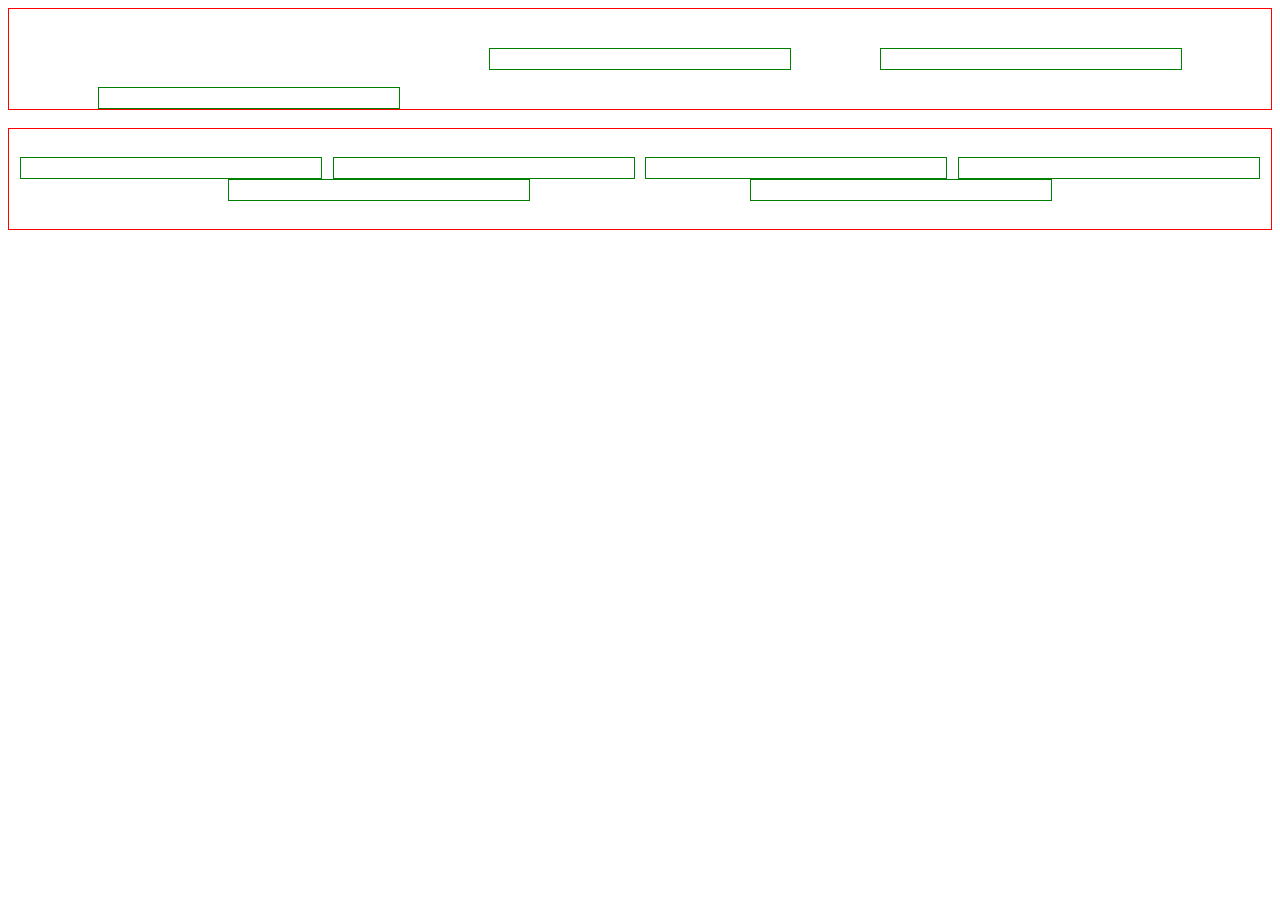
<file: the-dung/20-7-2021/index.html>
<!DOCTYPE html>
<html lang="en">
<head>
    <meta charset="UTF-8">
    <meta http-equiv="X-UA-Compatible" content="IE=edge">
    <meta name="viewport" content="width=device-width, initial-scale=1.0">
    <title>Document</title>
    <link rel="stylesheet" href="./myStyle.css">
</head>
<body>
    <div class="container">
        <div class="item-1 custom-border-green"></div>
        <div class="item-2 custom-border-green"></div>
        <div class="item-3 custom-border-green"></div>
        <!-- <div class="item-4 custom-border-green"></div>
        <div class="item-5 custom-border-green"></div>
        <div class="item-6 custom-border-green"></div> -->
        
    </div>
    <br>
    <div class="container-1">
        <div class="item-1 custom-border-green"></div>
        <div class="item-2 custom-border-green"></div>
        <div class="item-3 custom-border-green"></div>
        <div class="item-4 custom-border-green"></div>
        <div class="item-5 custom-border-green"></div>
        <div class="item-6 custom-border-green"></div>
        
    </div>
    

</body>
</html>
</file>
<file: ThanhNam/css/index.css>
*{
    margin: 0px;
    padding: 0px;
}

.title{
    display: flex;
}
.title .title-gach-ngang{
    height: 2px;
    width: 30px;
    background-color: blue;
    margin-top: 9px;
    margin-right: 5px;
}
/* 
    Nav
*/


.menu {
    background-color: blue;
    z-index: 1;
    position: relative;
}
/* 
    Logo CREVEA
*/
.menu .logo{
    padding: 21px 0;
    text-align: center;
}
.menu .logo strong{
    color: #fff;
    font-size: 20px;
}
/* 
    NAV Menu
*/
.menu ul{
    margin: 0;
    padding: 0;
}
.menu ul li{
    display: inline-block;
    list-style: none;
}
.menu ul li a{
    padding: 25px 8px;
    display: block;
    text-decoration: none;
    color: #ccc;
    text-align: center;
    font-weight: 600;
    font-family: system-ui;
}

.menu ul li a:hover{
    color: orange;
    transition: 0.5s;
    text-decoration: none;
}
.menu #toggle-menu{
    text-align: left;
    padding: 10px;
    font-size: 25px;
    display: none;
}
.menu #toggle-menu a{
    color: #ccc;
}
/* 
    Mobile display
*/
.menu .sreach-mobile{
    display: none;
}
.menu .logo-mobile{
    display: none;
}

/* 
    Banner
*/

.custom-banner{
    
}

/* 
    Content About Us
*/

.content-about-us{
    margin-top: 30px;
    margin-bottom: 50px;
}

.content-about-us .content-about-us-left strong{
    font-size: 17px;
    font-family: system-ui;
}
.content-about-us .content-about-us-left p{
    margin-top: 15px;
    font-weight: 300;
    font-size: 12px;
}

/* 
    Content Our Business
*/
.content-our-business{
    position: relative;
}
.content-our-business-position-son{
    position: absolute;
    top: 25%;
    left: 48.5%;
    display: flex;
}
.content-our-business-position-son img{
    width: 40px;
    height: 40px;
    border-radius: 50%;
    margin-top: 12px;
}
.content-our-business-position-son-1{
    margin-left: 20px;
}
.content-our-business-position-son-1 h4{
    color: #ffffff;
    font-family: cursive;
}
.content-our-business-position-son-1 p{
    color: #ffffff;
    font-size: 11px;
}

.content-our-business-position-son2{
    position: absolute;
    top: 39%;
    left: 48.5%;
    display: flex;
}
.content-our-business-position-son2 img{
    width: 40px;
    height: 40px;
    border-radius: 50%;
    margin-top: 12px;
}
.content-our-business-position-son2-1{
    margin-left: 20px;
}
.content-our-business-position-son2-1 h4{
    color: #ffffff;
    font-family: cursive;
}
.content-our-business-position-son2-1 p{
    color: #ffffff;
    font-size: 11px;
}

/* 
    Content News
*/

.content-news{
    margin-top: 35px;
}
.content-news h3{
    margin-top: 5px;
    font-weight: bold;
    font-family: system-ui;
}

.content-news .content-latest-news .panel-body {
    padding: 0px;
}
.content-news .content-latest-news strong {
    font-size: 16px;
    font-family: system-ui;
    display: block;
    padding: 10px;
}
.content-news .content-latest-news p{
    padding-left: 10px;
    padding-right: 10px;
}
.content-news .content-latest-news a{
    text-decoration: none;
    padding-left: 10px;
    color: black;
}

/* 
    Contacts
*/

.contacts{
    margin-top: 50px;
}
.contacts-left{
    padding-right: 10px;
}
.contacts .contacts-left h4{
    font-weight: 700;
}
.contacts .contacts-left textarea{
    margin-top: 20px;
}
.contacts-right{
    padding-left: 10px;
}
.contacts-button{
    text-align: center;
    margin-top: 10px;
}
.contacts-button button{
    background-color: orange;
    padding: 10px 15px;
    color: #ffffff;
}

/* 
    Footer
*/

footer{
    margin-top: 50px;
    background-color: black;
}
footer h4{
    color: #ffffff;
    text-transform: uppercase;
    margin-top: 20px;

}
footer p{
    color: #ffffff;
    font-size: 12px;
}
footer ul {

}
footer ul li{
    list-style: none;
    margin-top: 10px;
    font-size: 12px;
    color: #ffffff;
}
footer ul li a{
    color: #ffffff;
    text-decoration: none;
    font-size: 12px;
}
footer .top-footer input{
    background-color: black;
    border: none;
    border-bottom: 1px solid #fff;
}
footer .top-footer .form-control{
    font-size: 12px;
}
footer .align-footer{
    height: 1px;
    background-color: #ffffff;
    
}
footer .latest-footer{
    text-align: center;
}
footer .latest-footer h5{
    color: #ffffff;
}
.footer-contact-email{
    display: flex;
    position: relative;
}
.footer-contact-email button{
    position: absolute;
    right: 1px;
    top: 5%;
    background-color: #fff;
    border-radius: 0;
}
.footer-contact-email .btn{
    font-size: 12px;
    padding: 4px;
    color: black;
}


/* 
    Reponsive Mobile
*/
@media only screen and (min-width: 1025px) {
    .contacts input{
        margin-top: 15px;
    }
    .top-footer input {
        margin-bottom: 10px;
    }
}
@media only screen and (max-width: 1024px) {
    .contacts-button{
        margin-bottom: 15px;
    }
    .contacts input{
        margin-top: 15px;
    }
    .content-our-business-main img{
        width: 100%;
    }
    .content-our-business-position-son{
        top: 75%;
        left: 5%;
    }
    .content-our-business-position-son2{
        top: 82%;
        left: 5%;
    }
    .top-footer input {
        margin-bottom: 10px;
    }
}
@media only screen and (max-width: 767px) {
    .menu{
        background-color: #ffffff !important;
    }
    .menu .logo {
        display: none;
    }
    .menu .logo-mobile{
        display: block;
        position: absolute;
        top: 12px;
        right: 30%;
    }
    .menu .logo-mobile strong{
        font-size: 20px;
        font-family: inherit;
        color: blue;
    }
    #main-menu{
        display: none;        
    }
    #main-menu ul{
        display: grid;
        float: left;
    }
    #main-menu ul li a{
        text-align: left;
        padding: 10px 10px;
    } 
    #main-menu ul li .sreach i{
        display: none;
    }
    .menu .sreach-mobile{
        display: block;
        position: absolute;
        top: 15px ;
        right: 20px ;
    }
    .menu .sreach-mobile a{
        font-size: 25px;
        color: black;
    }
    #toggle-menu{
        display: block !important;
    }
    #toggle-menu i{
        color: black;
    }
    .content-our-business-position-son{
        top: 70%;
        left: 5%;
    }
    .content-our-business-position-son2{
        top: 80%;
        left: 5%;
    }
    .contacts input{
        margin-top: 15px;
    }
    .contacts-right{
        padding-left: 0px;
    }
    .top-footer input {
        margin-bottom: 10px;
    }
}
</file>
<file: do-hau/18-07-2021/index.css>
/* p {
    color: hotpink;
}

section>span {
    color: chartreuse;
}
span~section span {
    color: blue;
} */
/* .custom-color {
    color: hotpink;
}
#colorOrange {
    color: orange;
}
.custom-hover:hover {
    color: hotpink;
}
.custom-focus-button:focus{
    background-color: yellowgreen;
    color: aliceblue;
}
.container span:last-child {
    color: aqua;
}
.container span:first-child {
    color: rgb(214, 15, 25);
}
.container span:nth-child(3) {
    color: rgb(105, 211, 43);
}
.container span:nth-child(2n) {
    color: rgb(218, 128, 26);
}
.custom-color-sp {
    color: rgb(38, 172, 20);
}
/* id được ưu tiên hơn class */
/* #colorRed {
    color: red;
} */ 
/* ưu tiên important */
/* span {
    color: hotpink !important;
} */

.custom-color {
    position: sticky;
    color: aqua;
    margin: 10px 5px 2px;
    padding: 10px;
    top: 0;
    background-color: bisque;
}

.container span {
    border-right: 1px solid black;
    padding: 10px 15px;;
}
.container span:last-child {
    border-right: none;
}
.custom-avatar {
    height: 100px;
    width: 100px;
    background-color: aqua;
    border: 1px solid pink;
    border-radius: 50%;
    background-image: url(./meo.jpg);
    background-size: cover;
    background-repeat: no-repeat;
    background-position: center;

}

/* margin:  * * * * ( trên phải dưới trái)
margin:  * * ( trên, dưới 1 value, phải trái 1 value)
margin:  * (cùng 1 value)
margin:  * * * (trên value thứ nhất, phải trái giá trị thứ 2, dưới giá trị cuối cùng) */

.custom-position {
    height: 300px;
    width: 300px;
    background-color: yellow;
    position: relative;
}

.item-1 {
    height: 100px;
    width: 100px;
    background-color: rgb(21, 197, 44);
    position: absolute;
    top: 0;
    left: 0;
}

.item-2 {
    height: 150px;
    width: 150px;
    background-color: hotpink;
    position: absolute;
    top: 0;
    right: 0;
}
.customFixed {
    height: 50px;
    width: 50px;
    background-color: pink;
    position: fixed;  /*cố định góc mh*/
    bottom: 12px;
    right: 10px;
}

.custom-animation {
    height: 100px;
}
</file>
<file: do-hau/19-07-2021/index.css>
.container {
    display: flex; /*theo hàng*/
    flex-direction: row;
    flex-wrap: wrap; /*tự động xuống dòng*/
    justify-content: space-between;
    height: 100px;
    border: 1px solid red;
    align-items: center;
}
.custom-border-pink {
    border: 1px solid pink;
}

.item-1 {
    height: 20px;
    width: 300px;
    /* align-self: flex-end; định dạng 1 item */
    /* flex-grow: 1; chia đều bằng khung bên ngoài */
    /* flex-basis: 400px;
    flex-shrink: 2; */
    /* flex: 1;== flex-shrink:1 ; */
    /* flex: 1 1 200px;  */
    flex: 1 1;

}
.item-2 {
    height: 20px;
    width: 300px;
    /* align-self: flex-end; định dạng 1 item */
    /* flex-grow: 1; chia đều bằng khung bên ngoài */
    /* flex-basis: 300px;
    flex: 1; */
    flex: 1 1;

}
.item-3 {
    height: 20px;
    width: 300px;
    /* align-self: flex-end; định dạng 1 item */
    /* flex-grow: 1; chia đều bằng khung bên ngoài */
    /* flex-basis: 300px;
    flex: 1; */
    flex: 1 1;

}
.item-4 {
    height: 20px;
    width: 300px;
    /* align-self: flex-end; định dạng 1 item */
    /* flex-grow: 1; chia đều bằng khung bên ngoài */
    /* flex-basis: 300px;
    flex: 1; */
    flex: 1 1;

}
.item-5 {
    height: 20px;
    width: 300px;
    /* align-self: flex-end; định dạng 1 item */
    /* flex-grow: 1; chia đều bằng khung bên ngoài */
    /* flex-basis: 300px;
    flex: 1; */
    flex: 1 1;

}
.item-6 {
    height: 20px;
    width: 300px;
    /* align-self: flex-end; định dạng 1 item */
    /* flex-grow: 1; chia đều bằng khung bên ngoài */
    /* flex-basis: 300px;
    flex: 1; */
    flex: 1 1;

}



.container-1 {
    display: flex; /*theo hàng*/
    flex-direction: row;
    flex-wrap: wrap; /*tự động xuống dòng*/
    justify-content: space-between;
    height: 100px;
    border: 1px solid red;
    align-content: center;
}
</file>
<file: the-dung/18-7-2021/index.css>
/* p{
    color:green;
}
p span{
    color: hotpink;
}
section span{
    color: green;
}
span~section span{
    color: indigo;
} */
/* .custom-color-red{
    color:hotpink;
}
#colorBlue{
    color: blue;
}
.custom-hover:hover{
    color:green ;
}
.background-custom-focus:focus{
    background-color: green;
}
.container span:last-child{
    color: red;
}
.container span:first-child{
    color:blue;
}
.container span:nth-child(4){
    color:green;
}
.container span:nth-child(2n){
    color:yellow;
} */
/* #colorRed{
    color: green;
}
.custom-color-blue{
    color: blue;
}
span {
    color: red;
} */
/* .container span{
    border-right: 1px solid black;
    padding: 10px 15px;
}
.container span:last-child{
    border-right: none;
} */
.custom-avata{
    height: 100px;
    width: 100PX;
    background-image: url(./dog.jpg);
    border: 1px solid blue;
    border-radius: 50%;
    background-size: contain;
    background-repeat: no-repeat;
    background-position: center;
}
.custom-position{
    height: 300px;
    width: 300px;
    background-color: blue;
    position: relative;
}
.item-1{
    height: 100px;
    width: 100px;
    background-color: red;
    position: absolute;
    top: 0;
    right: 0;
    z-index: 2;
}
.item-2{
    height: 150px;
    width: 150px;
    background-color:yellow;
    position: absolute;
    top: 0;
    right: 0;
    z-index: 1;
}
.customFixed{
    height: 50px;
    width: 50px;
    background-color: aqua;
    position: fixed;
    bottom: 12px;
    right: 11px;
}
.custom-animation{
    height: 100px;
    width: 100px;
    background-color: red;
    transition: all 3s;
    animation-name: myAnimation;
    animation-duration: 8s;
    animation-timing-function: linear;
    animation-delay: 2s;
    animation-iteration-count: infinite;
    animation-direction: alternate;
    animation-play-state: running;
    position: relative;
    
}
@keyframes myAnimation {
    0% {
        
        top: 0;
        left: 0;
        
    }
    25% {
        background-color: green;
        top: 0;
        left: 500px;
        transform: rotate(180deg);
    }
    50% {
        background-color: aqua;
        top: 300px;
        left: 300px;
        height: 300px;
        width: 300px;
        transform: rotate(180deg);
    }
    75% {
        background-color: yellow;
        top: 300px;
        left: 0;
        height: 300px;
        width: 300px;
        transform: rotate(180deg);
    }
    100% {
        top: 0;
        left: 0;
        background-color: red;
        height: 100px;
        width: 100px;
        transform: rotate(180deg);
    }
}
.custom-animation:hover{
    width: 300px;
}
</file>
<file: the-dung/20-7-2021/myStyle.css>
.custom-border-green {
    border: 1px solid green;
}
.item-1 {
    height: 20px;
    width: 300px;
    align-self: flex-end;
}
.item-2 {
    height: 20px;
    width: 300px;
}
.item-3 {
    height: 20px;
    width: 300px;
}
.item-4 {
    height: 20px;
    width: 300px;
}
.item-5 {
    height: 20px;
    width: 300px;
}
.item-6 {
    height: 20px;
    width: 300px;
}
.container {
    display: flex;
    flex-direction: row;
    flex-wrap: wrap;
    justify-content: space-evenly;
    height: 100px;
    border: 1px solid red;
    align-items: center;
}
.container-1 {
    display: flex;
    flex-direction: row;
    flex-wrap: wrap;
    justify-content: space-evenly;
    height: 100px;
    border: 1px solid red;
    align-content: center;
}
</file>
